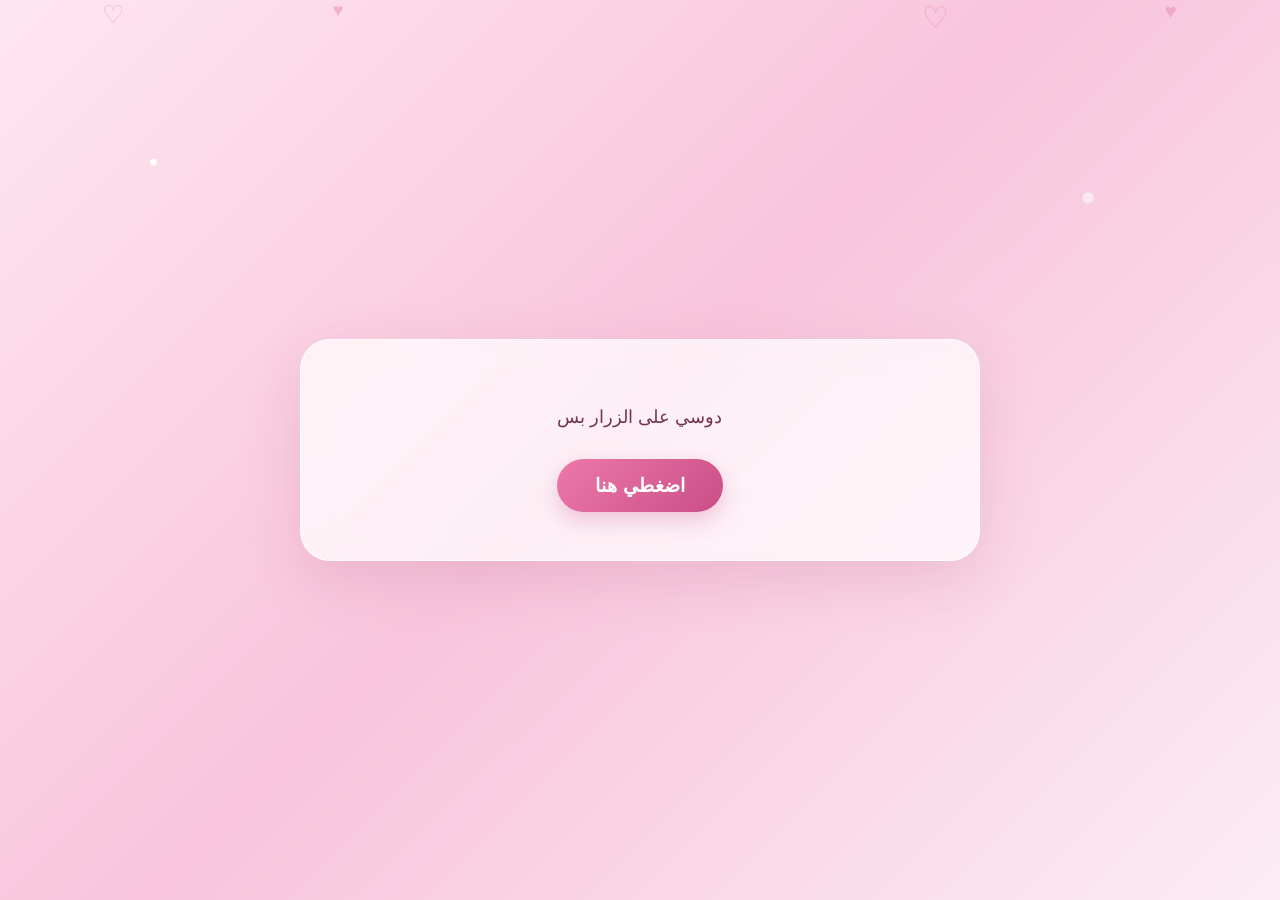
<file: index.html>
<!DOCTYPE html>
<html lang="ar" dir="rtl">
<head>
  <meta charset="UTF-8">
  <meta name="viewport" content="width=device-width, initial-scale=1.0">
  <meta name="theme-color" content="#f7b6d2">
  <title>رسالة صغيرة ليكي 💗</title>
  <style>
    * { box-sizing: border-box; }
    body {
      margin: 0; min-height: 100vh; overflow-x: hidden;
      display: grid; place-items: center; padding: 24px;
      font-family: Tahoma, Arial, sans-serif; color: #71334f;
      background:
        radial-gradient(circle at 12% 18%, #fff 0 3px, transparent 4px),
        radial-gradient(circle at 85% 22%, #fff8 0 5px, transparent 6px),
        linear-gradient(135deg, #ffe6f0, #f8c5dc 48%, #fcecf4);
      background-size: 100% 100%;
    }
    .hearts { position: fixed; inset: 0; pointer-events: none; overflow: hidden; }
    .heart { position: absolute; color: #e77eaa; opacity: .45; animation: float 9s linear infinite; }
    .heart:nth-child(1){left:8%;font-size:25px;animation-delay:0s}
    .heart:nth-child(2){left:26%;font-size:18px;animation-delay:2s}
    .heart:nth-child(3){left:72%;font-size:30px;animation-delay:1s}
    .heart:nth-child(4){left:91%;font-size:20px;animation-delay:4s}
    @keyframes float { from { transform:translateY(110vh) rotate(0); } to { transform:translateY(-15vh) rotate(360deg); } }
    .card {
      width: min(100%, 680px); text-align: center; padding: clamp(25px, 6vw, 48px);
      border: 1px solid #ffffffb8; border-radius: 30px;
      background: #ffffffb8; box-shadow: 0 18px 55px #b65b8230;
      backdrop-filter: blur(12px); position: relative;
    }
    .top-heart { font-size: 42px; margin-bottom: 8px; }
    h1 { font-size: clamp(25px, 5vw, 38px); margin: 0 0 12px; color: #a83f70; }
    .intro { font-size: clamp(15px, 2.5vw, 18px); line-height: 1.9; margin: 0 auto 25px; max-width: 470px; }
    button {
      border: 0; border-radius: 999px; padding: 15px 38px; cursor: pointer;
      color: white; font-size: 19px; font-weight: bold;
      background: linear-gradient(135deg, #ed78aa, #c94e86);
      box-shadow: 0 9px 22px #c94e8645; transition: transform .2s, box-shadow .2s;
    }
    button:hover { transform: translateY(-3px) scale(1.03); box-shadow: 0 13px 27px #c94e8660; }
    button:active { transform: scale(.98); }
    .video-wrap { display: none; margin-top: 26px; animation: appear .6s ease both; }
    .video-wrap.show { display: block; }
    @keyframes appear { from { opacity:0; transform:translateY(15px); } to { opacity:1; transform:translateY(0); } }
    .video-title { font-size: clamp(23px, 5vw, 32px); color: #a83f70; font-weight: bold; margin: 0 0 16px; }
    video { width: 100%; max-height: 65vh; border-radius: 19px; background: #28151f; box-shadow: 0 10px 30px #75334b25; }
    .hint { font-size: 13px; color: #98617a; margin-top: 13px; }
    @media (max-width: 480px) { body { padding: 14px; } .card { border-radius: 23px; } button { width: 100%; } }
  </style>
</head>
<body>
  <div class="hearts" aria-hidden="true">
    <span class="heart">♡</span><span class="heart">♥</span><span class="heart">♡</span><span class="heart">♥</span>
  </div>
  <main class="card">
    <div class="top-heart"></div>
    <h1></h1>
    <p class="intro"> دوسي على الزرار بس </p>
    <button id="openBtn" type="button">اضغطي هنا </button>
    <section class="video-wrap" id="videoWrap">
      <p class="video-title">بس لسهه زعلاااااااااااااااااااااان والله  وعاايز اتصاااااااااااالح  </p>
      <video id="myVideo" controls playsinline preload="metadata">
        <source src="reconciliation-video.mp4" type="video/mp4">
        المتصفح لا يدعم تشغيل الفيديو.
      </video>
      <div class="hint">حمود</div>
    </section>
  </main>
  <script>
    const btn = document.getElementById('openBtn');
    const wrap = document.getElementById('videoWrap');
    const video = document.getElementById('myVideo');
    btn.addEventListener('click', async () => {
      wrap.classList.add('show');
      btn.textContent = '💗';
      btn.disabled = true;
      wrap.scrollIntoView({ behavior: 'smooth', block: 'nearest' });
      try { await video.play(); }
      catch (e) { /* بعض المتصفحات قد تحتاج ضغطة تشغيل من داخل الفيديو */ }
    });
  </script>
</body>
</html>
</file>
